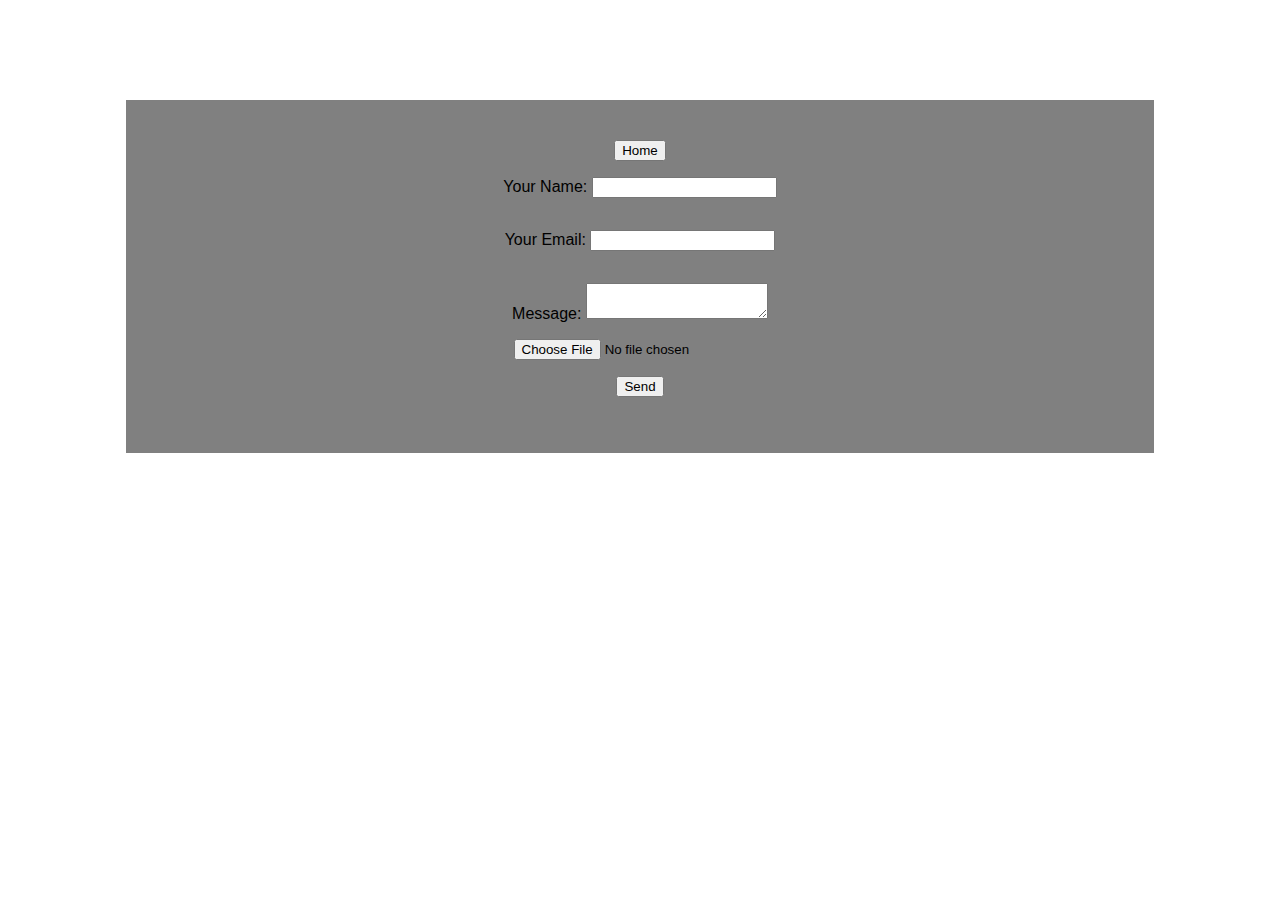
<file: contact.html>
<!DOCTYPE html>
<html lang="en">
<head>
    <meta charset="UTF-8">
    <meta name="viewport" content="width=device-width, initial-scale=1.0">
    <meta http-equiv="X-UA-Compatible" content="ie=edge">
    <title>Contact Form</title>

    <link rel="stylesheet" href="css/contactstyles.css">
</head>
<body>
    
    <form class="content"
          name="contact"
          method="POST"
          data-netlify="true"
          data-netlify-recaptcha="true">

          <a href="/index.html"><button>Home</button></a>

          <p>
                <label>Your Name: <input type="text" name="name" required/></label>   
            </p>
            <p>
                <label>Your Email: <input type="email" name="email" required/></label>
            </p>
    
            <p>
                <label>Message: <textarea name="message" required></textarea></label>
            </p>

            <input type="file">

            <div data-netlify-recaptcha="true"></div>

            <p>
                <button type="submit">Send</button>
            </p>
            </form>
      

</body>
</html>
</file>
<file: css/contactstyles.css>
body {
    background-image: url(https://media.istockphoto.com/vectors/snowboarding-and-skiing-seamless-pattern-winter-sport-activities-on-vector-id1055177664);
    background-size: cover;
    background-attachment: fixed;
}

label {
    font-family: 'Alata', sans-serif;
}

button {
    font-family: 'Alata', sans-serif;
}

input {
    font-family: 'Alata', sans-serif;
}

.content {
    display: flex;
    flex-direction: column;
    align-items: center;
    background: gray;
    width: 75%;
    padding: 2.5rem;
    margin: 6.25rem auto;
  }
</file>
